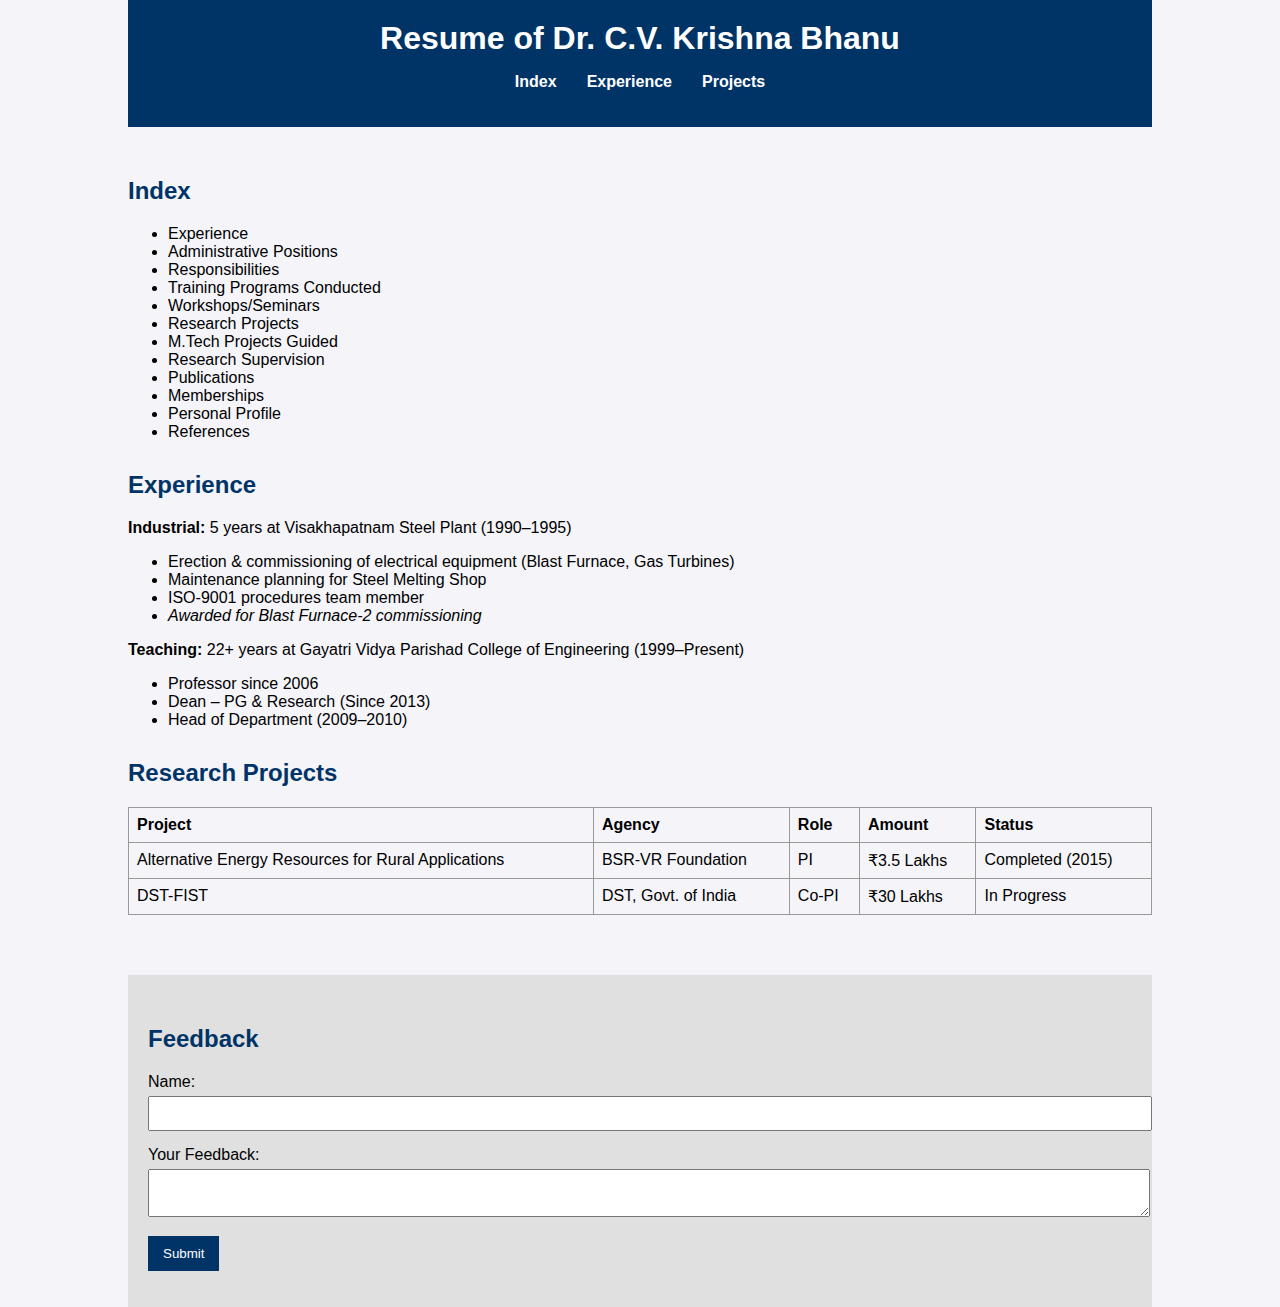
<file: index.html>
<!DOCTYPE html>
<html lang="en">
<head>
  <meta charset="UTF-8" />
  <meta name="viewport" content="width=device-width, initial-scale=1.0"/>
  <title>CVKB Resume</title>
  <link rel="stylesheet" href="style.css" />
</head>
<body>
  <header>
    <h1>Resume of Dr. C.V. Krishna Bhanu</h1>
    <nav>
      <ul>
        <li><a href="#index">Index</a></li>
        <li><a href="#experience">Experience</a></li>
        <li><a href="#projects">Projects</a></li>
      </ul>
    </nav>
  </header>

  <main>
    <section id="index">
      <h2>Index</h2>
      <ul>
        <li>Experience</li>
        <li>Administrative Positions</li>
        <li>Responsibilities</li>
        <li>Training Programs Conducted</li>
        <li>Workshops/Seminars</li>
        <li>Research Projects</li>
        <li>M.Tech Projects Guided</li>
        <li>Research Supervision</li>
        <li>Publications</li>
        <li>Memberships</li>
        <li>Personal Profile</li>
        <li>References</li>
      </ul>
    </section>

    <section id="experience">
      <h2>Experience</h2>
      <p><strong>Industrial:</strong> 5 years at Visakhapatnam Steel Plant (1990–1995)</p>
      <ul>
        <li>Erection & commissioning of electrical equipment (Blast Furnace, Gas Turbines)</li>
        <li>Maintenance planning for Steel Melting Shop</li>
        <li>ISO-9001 procedures team member</li>
        <li><em>Awarded for Blast Furnace-2 commissioning</em></li>
      </ul>

      <p><strong>Teaching:</strong> 22+ years at Gayatri Vidya Parishad College of Engineering (1999–Present)</p>
      <ul>
        <li>Professor since 2006</li>
        <li>Dean – PG & Research (Since 2013)</li>
        <li>Head of Department (2009–2010)</li>
      </ul>
    </section>

    <section id="projects">
      <h2>Research Projects</h2>
      <table>
        <thead>
          <tr><th>Project</th><th>Agency</th><th>Role</th><th>Amount</th><th>Status</th></tr>
        </thead>
        <tbody>
          <tr>
            <td>Alternative Energy Resources for Rural Applications</td>
            <td>BSR-VR Foundation</td>
            <td>PI</td>
            <td>₹3.5 Lakhs</td>
            <td>Completed (2015)</td>
          </tr>
          <tr>
            <td>DST-FIST</td>
            <td>DST, Govt. of India</td>
            <td>Co-PI</td>
            <td>₹30 Lakhs</td>
            <td>In Progress</td>
          </tr>
        </tbody>
      </table>
    </section>
  </main>

  <footer>
    <h2>Feedback</h2>
    <form id="feedbackForm">
      <label for="name">Name:</label><br />
      <input type="text" id="name" name="name" required /><br />
      <label for="feedback">Your Feedback:</label><br />
      <textarea id="feedback" name="feedback" required></textarea><br />
      <button type="submit">Submit</button>
    </form>
    <p id="message"></p>
  </footer>

  <script src="script.js"></script>
</body>
</html>
</file>
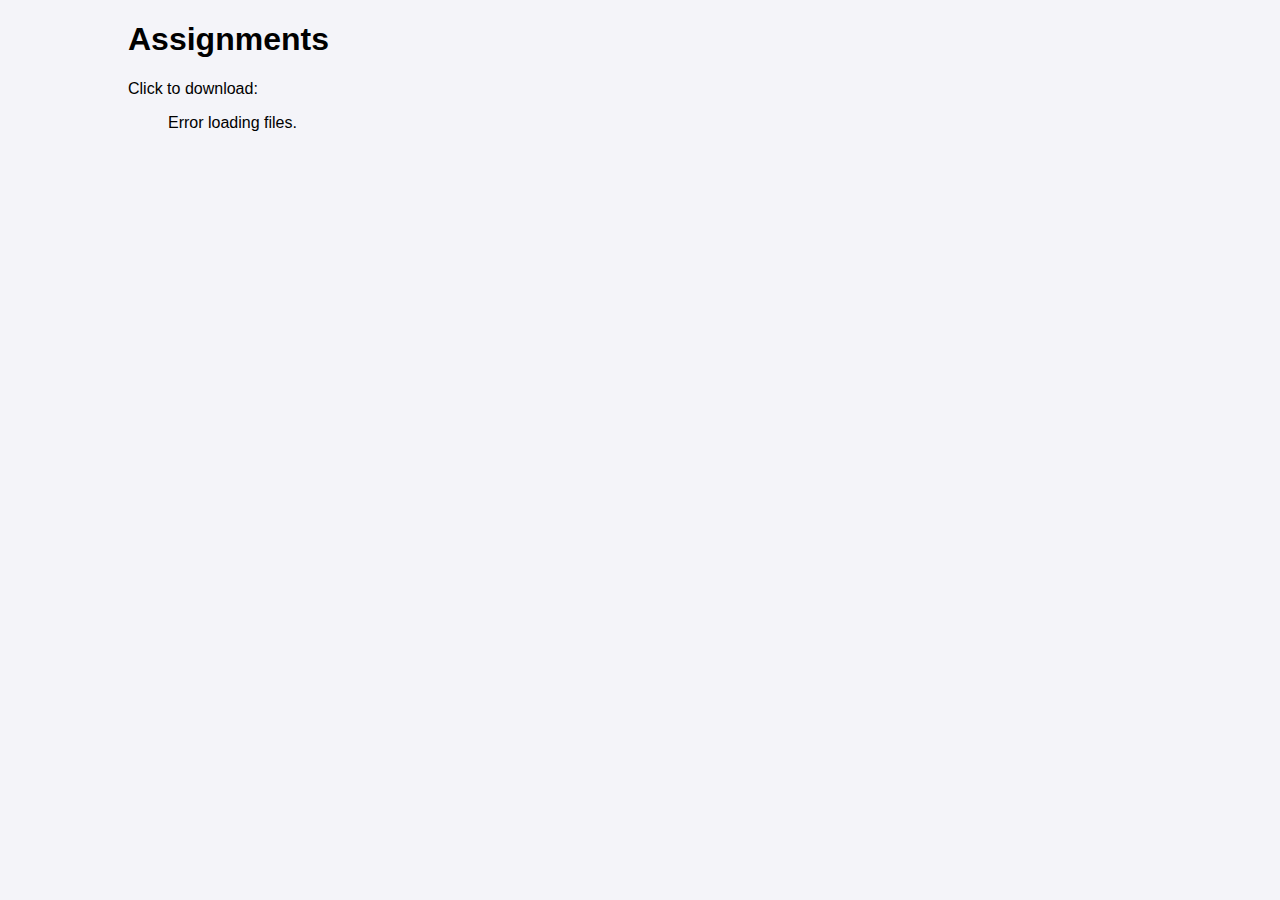
<file: assignments.html>
<!DOCTYPE html>
<html>
<head>
    <meta charset="UTF-8">
    <title>Assignments</title>
    <link rel="stylesheet" href="style.css">
</head>
<body>
    <h1>Assignments</h1>
    <p>Click to download:</p>
    <ul id="file-list"></ul>

    <script>
        const repoOwner = "bhanucvk";
        const repoName = "bhanucvk.github.io";
        const folderPath = "assignments";

        fetch(`https://api.github.com/repos/${repoOwner}/${repoName}/contents/${folderPath}`)
            .then(response => response.json())
            .then(data => {
                const list = document.getElementById("file-list");
                data.forEach(file => {
                    if (file.type === "file") {
                        const li = document.createElement("li");
                        const a = document.createElement("a");
                        a.href = file.download_url;
                        a.textContent = file.name;
                        a.target = "_blank";
                        li.appendChild(a);
                        list.appendChild(li);
                    }
                });
            })
            .catch(error => {
                document.getElementById("file-list").innerHTML = "Error loading files.";
                console.error(error);
            });
    </script>
</body>
</html>
</file>
<file: style.css>
body {
  font-family: Arial, sans-serif;
  margin: 0;
  padding: 0 10%;
  background-color: #f4f4f9;
}

header {
  background-color: #003366;
  color: white;
  padding: 20px 0;
  text-align: center;
}

header h1 {
  margin: 0;
}

nav ul {
  display: flex;
  justify-content: center;
  list-style: none;
  padding: 0;
}

nav ul li {
  margin: 0 15px;
}

nav ul li a {
  color: #fff;
  text-decoration: none;
  font-weight: bold;
}

main {
  padding: 20px 0;
}

h2 {
  color: #003366;
  margin-top: 30px;
}

table {
  width: 100%;
  border-collapse: collapse;
  margin-top: 10px;
}

table, th, td {
  border: 1px solid #999;
}

th, td {
  padding: 8px;
  text-align: left;
}

footer {
  background: #e0e0e0;
  padding: 20px;
  margin-top: 40px;
}

input, textarea {
  width: 100%;
  padding: 8px;
  margin-top: 5px;
  margin-bottom: 15px;
}

button {
  background-color: #003366;
  color: white;
  border: none;
  padding: 10px 15px;
  cursor: pointer;
}

button:hover {
  background-color: #0055aa;
}

#message {
  color: green;
  font-weight: bold;
}
</file>
